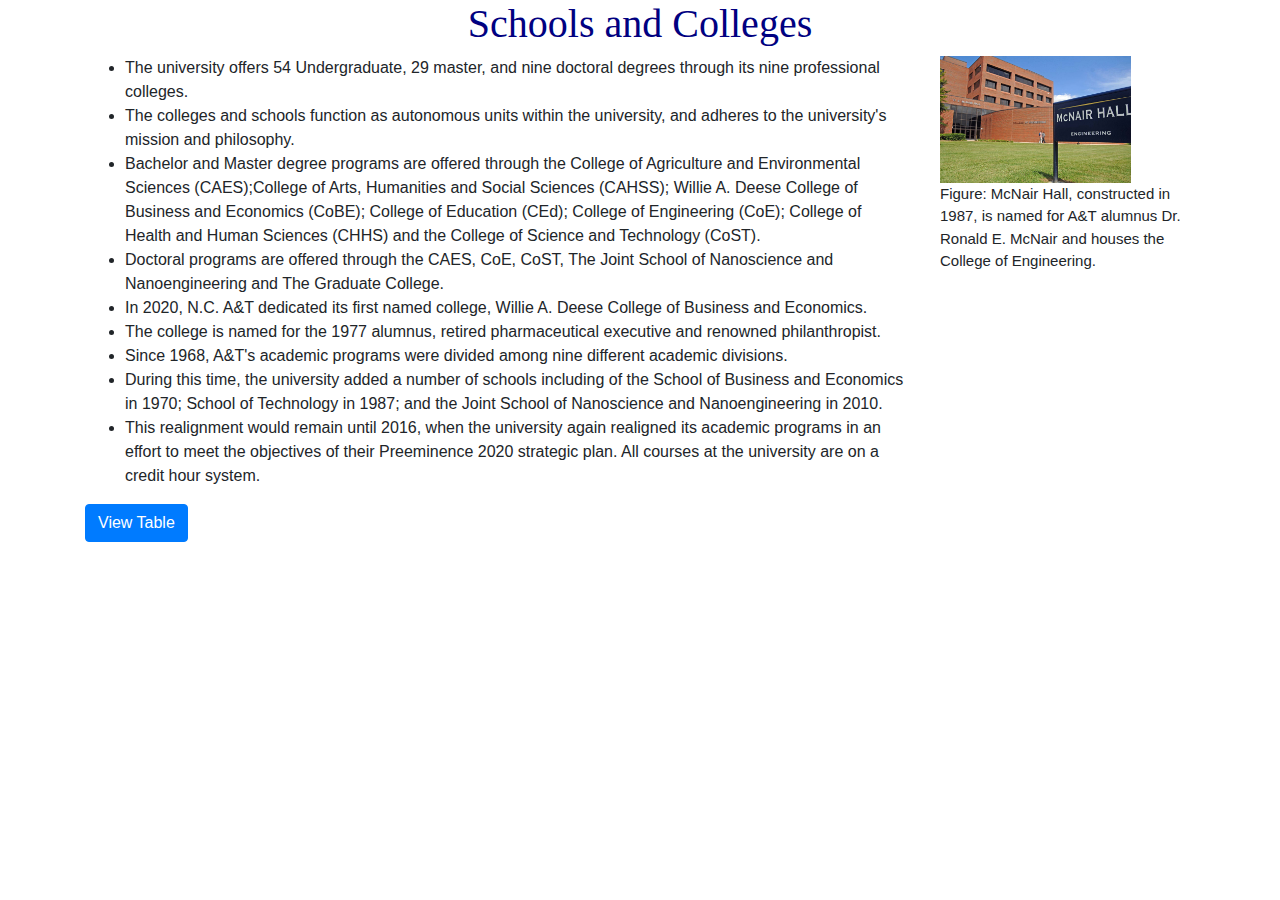
<file: second.html>
<!DOCTYPE html>
<html lang="en">
<head>
    <meta charset="UTF-8">
    <meta http-equiv="X-UA-Compatible" content="IE=edge">
    <meta name="viewport" content="width=device-width, initial-scale=1.0">
    <link rel="stylesheet" href="style.css">
    <link rel="stylesheet" href="https://maxcdn.bootstrapcdn.com/bootstrap/4.5.2/css/bootstrap.min.css">
    <script src="https://ajax.googleapis.com/ajax/libs/jquery/3.5.1/jquery.min.js"></script>
    <script src="https://cdnjs.cloudflare.com/ajax/libs/popper.js/1.16.0/umd/popper.min.js"></script>
    <script src="https://maxcdn.bootstrapcdn.com/bootstrap/4.5.2/js/bootstrap.min.js"></script>
    <title>Document</title>
</head>
<body>
    <h1>Schools and Colleges</h1>
    <div class="container">
        <div class ="row">
            <div class="col-md-9">
                <ul><li>The university offers 54 Undergraduate, 29 master, and nine doctoral degrees through
                    its nine professional colleges.</li>
                    <li>The colleges and schools function as autonomous units within 
                    the university, and adheres to the university's mission and philosophy.</li>
                    <li>Bachelor and Master degree programs are offered through the College of Agriculture
                    and Environmental Sciences (CAES);College of Arts, Humanities and Social Sciences (CAHSS);
                    Willie A. Deese College of Business and Economics (CoBE); College of Education (CEd); 
                    College of Engineering (CoE); College of Health and Human Sciences (CHHS)  and the 
                    College of Science and Technology (CoST).</li>
                    <li>Doctoral programs are offered through 
                    the CAES, CoE, CoST, The Joint School of Nanoscience and Nanoengineering and 
                    The Graduate College.</li>
                    <li>In 2020, N.C. A&T dedicated its first named college, Willie A. Deese College of Business and Economics.</li>
                    <li>The college is named for the 1977 alumnus, retired pharmaceutical executive and renowned philanthropist.</li> 
                    <li>Since 1968, A&T's academic programs were divided among nine different academic divisions.</li>
                    <li>During this time, the university added a number of schools including of the School of Business 
                    and Economics in 1970; School of Technology in 1987; and the Joint School of Nanoscience 
                    and Nanoengineering in 2010.</li>
                    <li>This realignment would remain until 2016, when the university 
                    again realigned its academic programs in an effort to meet the objectives of their Preeminence 
                    2020 strategic plan. All courses at the university are on a credit hour system.</li>
                </ul>
            </div>
            <div class="col">
                <img src="McNair_Hall_View_2012f.jpg" width=75% alt=mcnair>
                <p>Figure: McNair Hall, constructed in 1987, is named for A&T alumnus Dr. Ronald E. McNair and houses the College of Engineering.</p>
            </div>
            <div class="w-100"></div>
            <div class="col">
                <button type="button" data-toggle="collapse" data-target ="#tbl" 
                    aria-expanded="false" aria-controls="tbl" 
                    class="btn btn-primary">View Table</button>
                    <div>&nbsp;</div>

                    <div class="collapse" id="tbl">
                        
                            <table class="table table-bordered">
                                <thead>
                                  <tr>
                                    <th colspan="6">Current Colleges and Schools of North Carolina A&T State University</th>
                                  </tr>
                                </thead>
                                <tbody>
                                  <tr>
                                    <th>Undergraduate</th>
                                    <td rowspan="3">College of Engineering(1968)</td>
                                    <td rowspan="3">College of Agriculture and Environmental Sciences 1968 </td>
                                    <td rowspan=2>College of Education 1968</td>
                                   
                                  </tr>
                                  <tr>
                                    <th>Graduate</th>
                                    <td rowspan="2">Graduate College 1968</td>
                                    <td rowspan="2">Deese College of Business and Economics
                                        1970 </td>
                                    
                                  </tr>
                                  <tr>
                                    <th>Doctoral</th>
                                    
                                  </tr>
                                </tbody>
                              </table>

                              <div class="container border">
                                <div class="row border">
                                    <div class="col-md-12">
                                    <div class="col">
                                        <b>Current Colleges and Schools of North Carolina A&T State University</b>
                                    </div>
                                </div>
                                </div>
                                    <div class="row ">
                                      <div class="col-md-2 border">
                                        <b>Undergraduate</b>
                                      </div>
                                      <div class="col-md-2 border-right ">
                                        
                                      </div>
                                      <div class="col-md-2 border-right">
                                        
                                      </div>
                                      <div class="col-md-2 border-right">
                                       

                                      </div>
                                      <div class="col-md-2 border-right border-bottom">
                                       

                                    </div>
                                    <div class="col-md-2 border-right border-bottom">
                                       

                                    </div>
                                    </div>
                                    <div class="row">
                                      <div class="col-md-2 border">
                                        <b>Graduate</b>
                                      </div>
                                      <div class="col-md-2 border-right">
                                        College of Engineering(1968)
                                      </div>
                                      <div class="col-md-2 border-right">
                                        College of Agriculture and Environmental Sciences 1968 
                                      </div>
                                      <div class="col-md-2 border-right">
                                        College of Education 1968 
                                    </div>
                                    <div class="col-md-2 border-right">
                                        Graduate College 1968

                                    </div>
                                    <div class="col-md-2 border-right ">
                                        Deese College of Business and Economics 1970

                                    </div>
                                    </div>
                                      <div class="row">
                                        <div class="col-md-2 border">
                                          <b>Doctoral</b>
                                        </div>
                                        <div class="col-md-2 border-right">
                                          
                                        </div>
                                        <div class="col-md-2 border-right">
                                          
                                        </div>
                                        <div class="col-md-2 border-right border-top">
                                        
                                        </div>
                                        <div class="col-md-2 border-right">
                                       

                                        </div>
                                        <div class="col-md-2 border-right">
                                       

                                        </div>

                                      </div>
                                    </div>
                        
                    </div>
               
            </div>
        </div>
    </div>
    </body>
</html>
</file>
<file: style.css>
h1, h3{
    color:rgb(1, 1, 129);
    text-align:center;
    font-family: Georgia, 'Times New Roman', Times, serif;
}

.body{
    background-color: gold;
}
.uniPic{
    border:groove 2px black;
    display:block;
    margin: 30px;
    box-shadow: 2px 2px 4px 3px rgb(56, 54, 27);
    
}
text{
    text-align: justify;
    display: block;
    margin:30px;
}
p{
    font-family: 'Karla', sans-serif;
    font-size:15px;
}
.col-sm{
    display:block;
    margin: auto;
}
.container-fluid{
    margin: 5%;
}

td{
    text-align: center;
    vertical-align:center;
}

th{
    text-align: center;
    vertical-align:center;
}


.h3 {
    color: blue;
    margin: 10px 10px;
}


.btn {
    background-color: blue;
}
</file>
